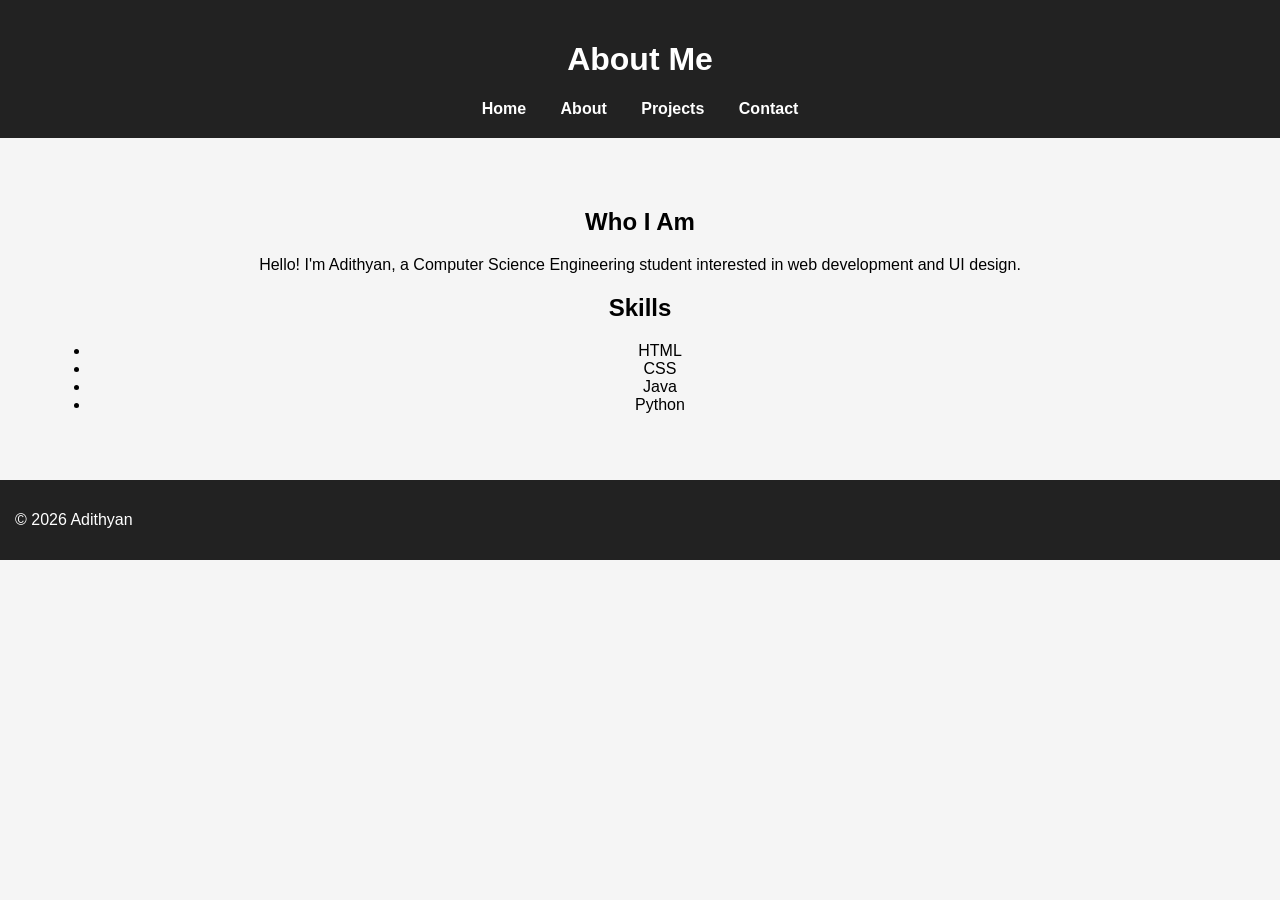
<file: about.html>
<!DOCTYPE html>
<html>
<head>
<title>About Me</title>
<link rel="stylesheet" href="style.css">
</head>

<body>

<header>
<h1>About Me</h1>

<nav>
<a href="index.html">Home</a>
<a href="about.html">About</a>
<a href="projects.html">Projects</a>
<a href="contact.html">Contact</a>
</nav>
</header>

<section>

<h2>Who I Am</h2>

<p>Hello! I'm Adithyan, a Computer Science Engineering student interested in web development and UI design.</p>

<h2>Skills</h2>

<ul>
<li>HTML</li>
<li>CSS</li>
<li>Java</li>
<li>Python</li>
</ul>

</section>

<footer>
<p>© 2026 Adithyan</p>
</footer>

</body>
</html>
</file>
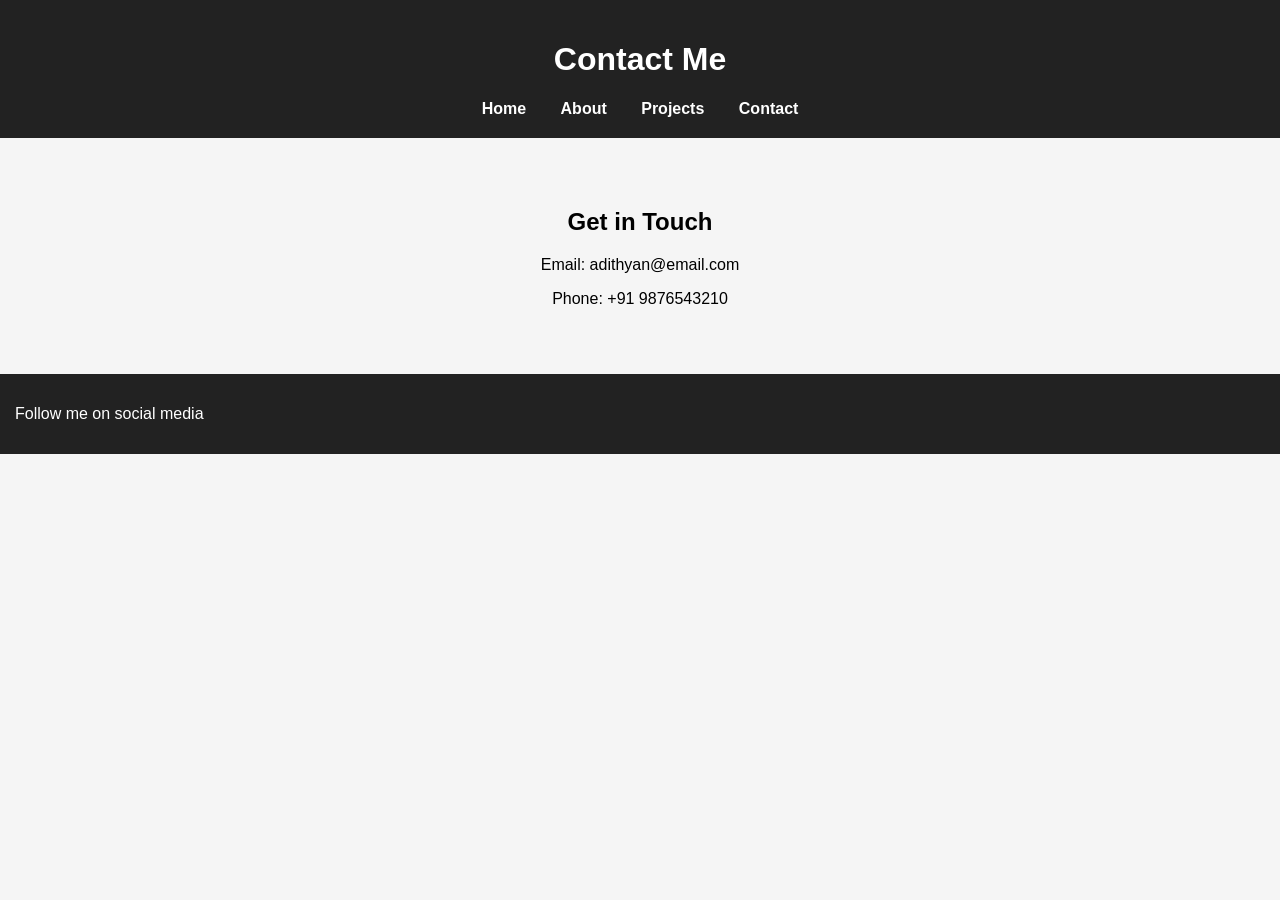
<file: contact.html>
<!DOCTYPE html>
<html>
<head>
<title>Contact</title>
<link rel="stylesheet" href="style.css">
</head>

<body>

<header>
<h1>Contact Me</h1>

<nav>
<a href="index.html">Home</a>
<a href="about.html">About</a>
<a href="projects.html">Projects</a>
<a href="contact.html">Contact</a>
</nav>
</header>

<section>

<h2>Get in Touch</h2>

<p>Email: adithyan@email.com</p>
<p>Phone: +91 9876543210</p>

</section>

<footer>
<p>Follow me on social media</p>
</footer>

</body>
</html>
</file>
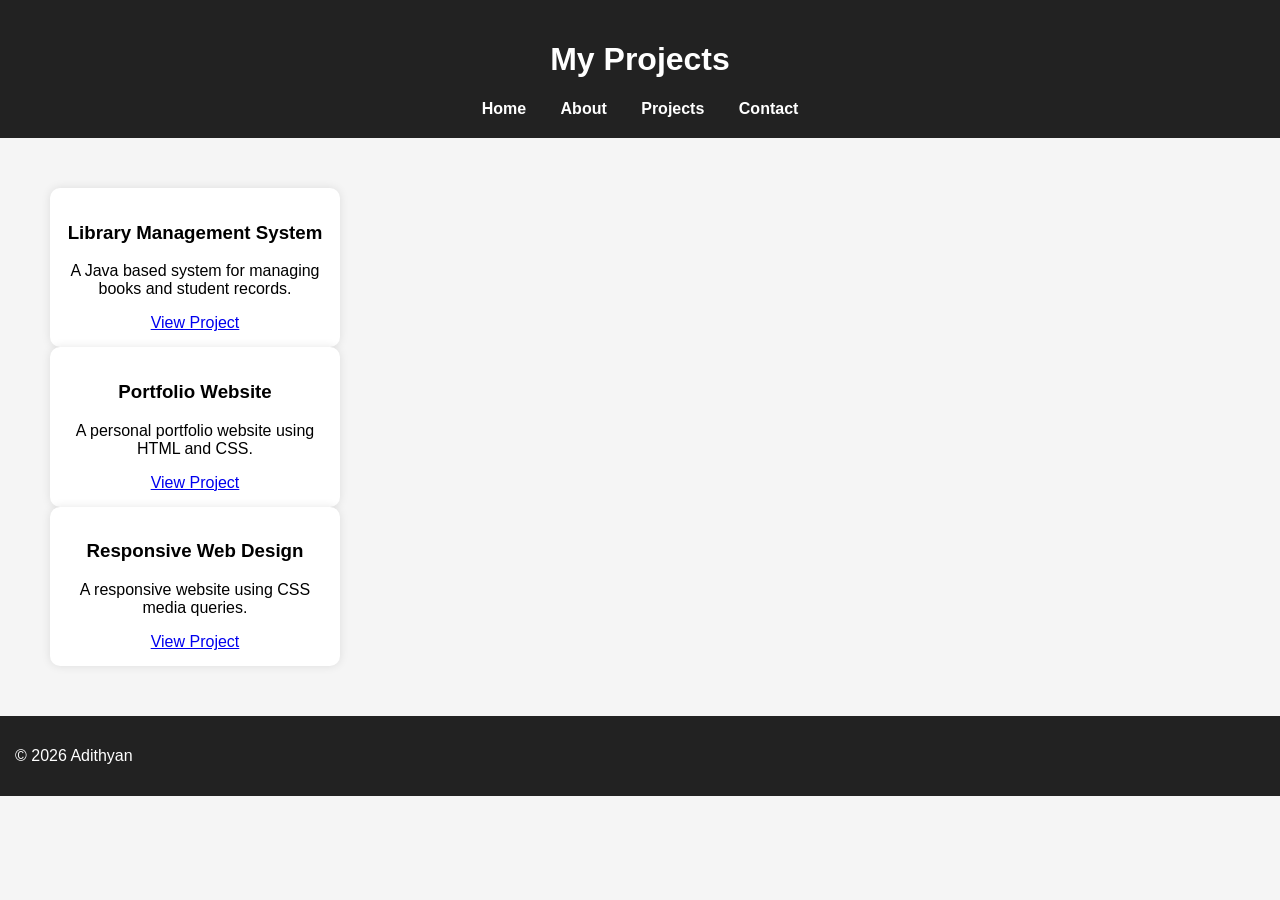
<file: projects.html>
<!DOCTYPE html>
<html>
<head>
<title>Projects</title>
<link rel="stylesheet" href="style.css">
</head>

<body>

<header>
<h1>My Projects</h1>

<nav>
<a href="index.html">Home</a>
<a href="about.html">About</a>
<a href="projects.html">Projects</a>
<a href="contact.html">Contact</a>
</nav>
</header>

<section class="projects">

<div class="project-card">
<h3>Library Management System</h3>
<p>A Java based system for managing books and student records.</p>
<a href="#">View Project</a>
</div>

<div class="project-card">
<h3>Portfolio Website</h3>
<p>A personal portfolio website using HTML and CSS.</p>
<a href="#">View Project</a>
</div>

<div class="project-card">
<h3>Responsive Web Design</h3>
<p>A responsive website using CSS media queries.</p>
<a href="#">View Project</a>
</div>

</section>

<footer>
<p>© 2026 Adithyan</p>
</footer>

</body>
</html>
</file>
<file: style.css>
body{
font-family: Arial;
margin:0;
background:#f5f5f5;
}

header{
background:#222;
color:white;
text-align:center;
padding:20px;
}

nav{
margin-top:10px;
}

nav a{
color:white;
margin:15px;
text-decoration:none;
font-weight:bold;
}

nav a:hover{
color:#00ffff;
}

section{
padding:50px;
text-align:center;
}

.home{
background:#eaeaea;
}

.profile{
width:180px;
border-radius:50%;
margin-top:20px;
}

.skills-container{
display:flex;
justify-content:center;
flex-wrap:wrap;
gap:15px;
}

.skill{
background:#333;
color:white;
padding:10px 20px;
border-radius:20px;
}

.projects-container{
display:flex;
justify-content:center;
gap:20px;
flex-wrap:wrap;
}

.project-card{
background:white;
width:260px;
border-radius:10px;
box-shadow:0 0 10px rgba(0,0,0,0.1);
padding:15px;
transition:0.3s;
}

.project-card img{
width:100%;
border-radius:10px;
}

.project-card:hover{
transform:scale(1.05);
}

footer{
background:#222;
color:white;
padding:15px;
}

/* Responsive Design */

@media (max-width:768px){

nav a{
display:block;
margin:10px;
}

.projects-container{
flex-direction:column;
align-items:center;
}

.skills-container{
flex-direction:column;
align-items:center;
}

}
</file>
